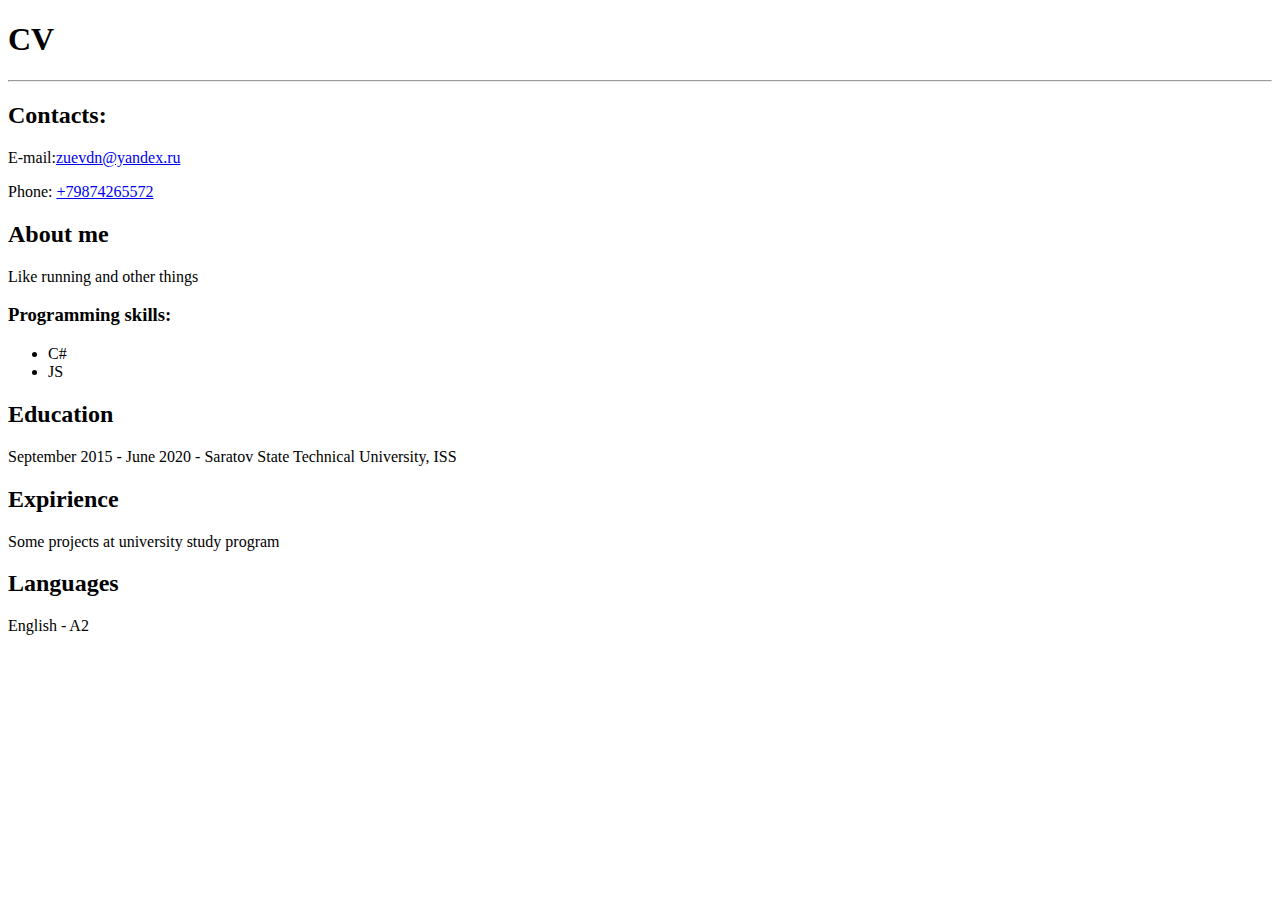
<file: Task 5/Task 5.1/index.html>
<!DOCTYPE html>
<html>
    <head>
        <meta charset="UTF-8">
        <meta name="viewport" content="width=device-width, initial-scale=1.0">
        <meta name="author" content="Dmitrii Zuev">
        <title>CV</title>
    </head>
    <body>
        <h1>
            CV
        </h1>
        <hr>
        <h2> 
            Contacts:
        </h2>
        <p>E-mail:<a href="mailto:zuevdn@yandex.ru">zuevdn@yandex.ru</a></p>
        <p>Phone: <a href="tel:+79874265572">+79874265572</a></p>
        <h2>
            About me
        </h2>
        <span>Like running and other things</span>
        <h3>
            Programming skills:
        </h3>
        <ul >
            <li>C#</li>
            <li>JS</li>
        </ul>
        <h2>
            Education
        </h2>
        <p>September 2015 - June 2020 - Saratov State Technical University, ISS</p>
        <h2>
            Expirience
        </h2>
        <p>Some projects at university study program</p>
        <h2>
            Languages
        </h2>
        <p>English - A2</p>
    </body>  
</html>
</file>
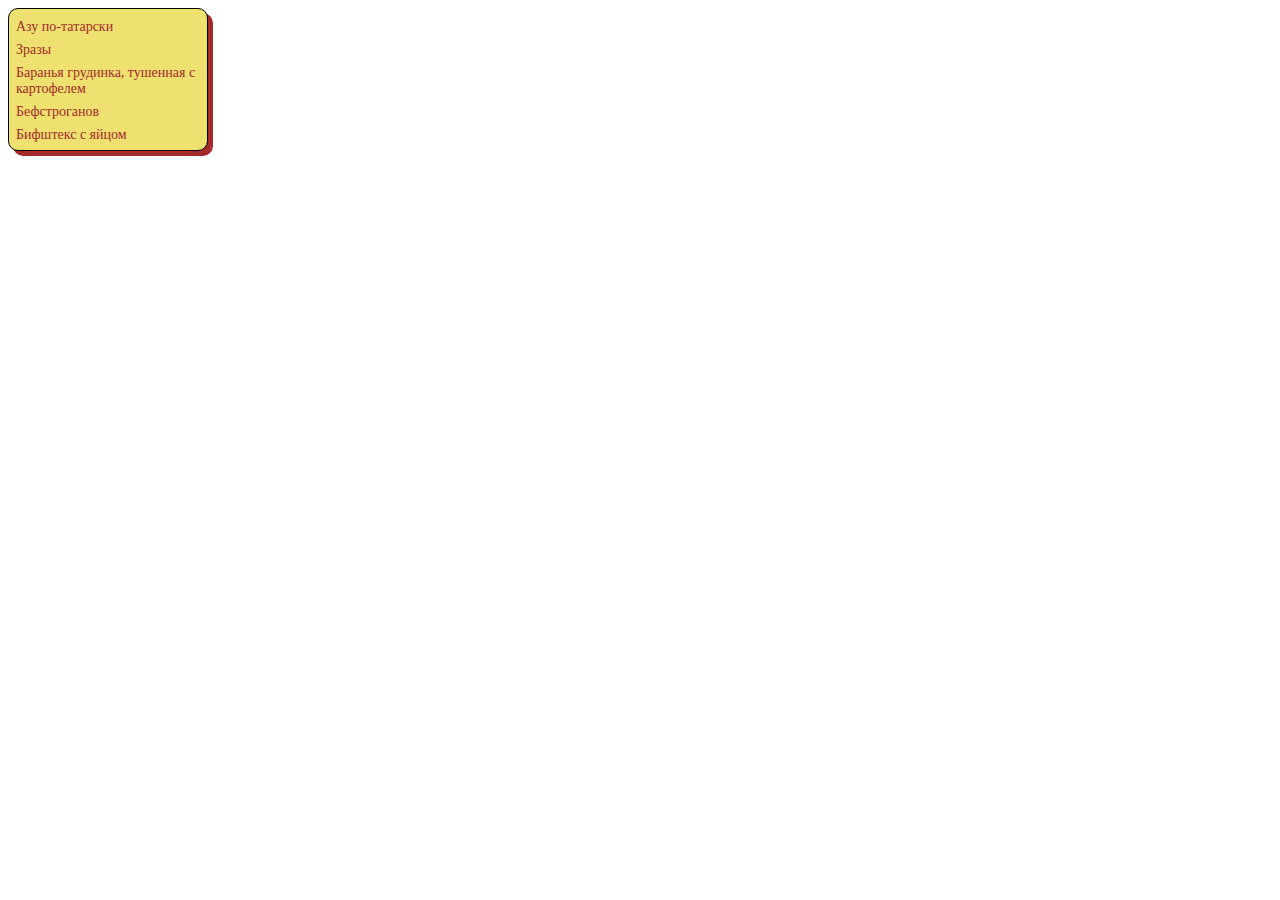
<file: Task 6/Task 6.1/index.html>
<html lang="en">
<head>
    <meta charset="UTF-8">
    <meta http-equiv="X-UA-Compatible" content="IE=edge">
    <title>Test Document</title>
    <link rel="stylesheet" type="text/css" href="style.css">
</head>
<body>
    <div class="boxDescription">
        <ul>
            <li>
                Азу по-татарски
            </li>
            <li>
                Зразы
            </li>
            <li>
                Баранья грудинка, тушенная с картофелем
            </li>
            <li>
                Бефстроганов
            </li>
            <li>
                Бифштекс с яйцом
            </li>
        </ul>
    </div>
</body>

</html>
</file>
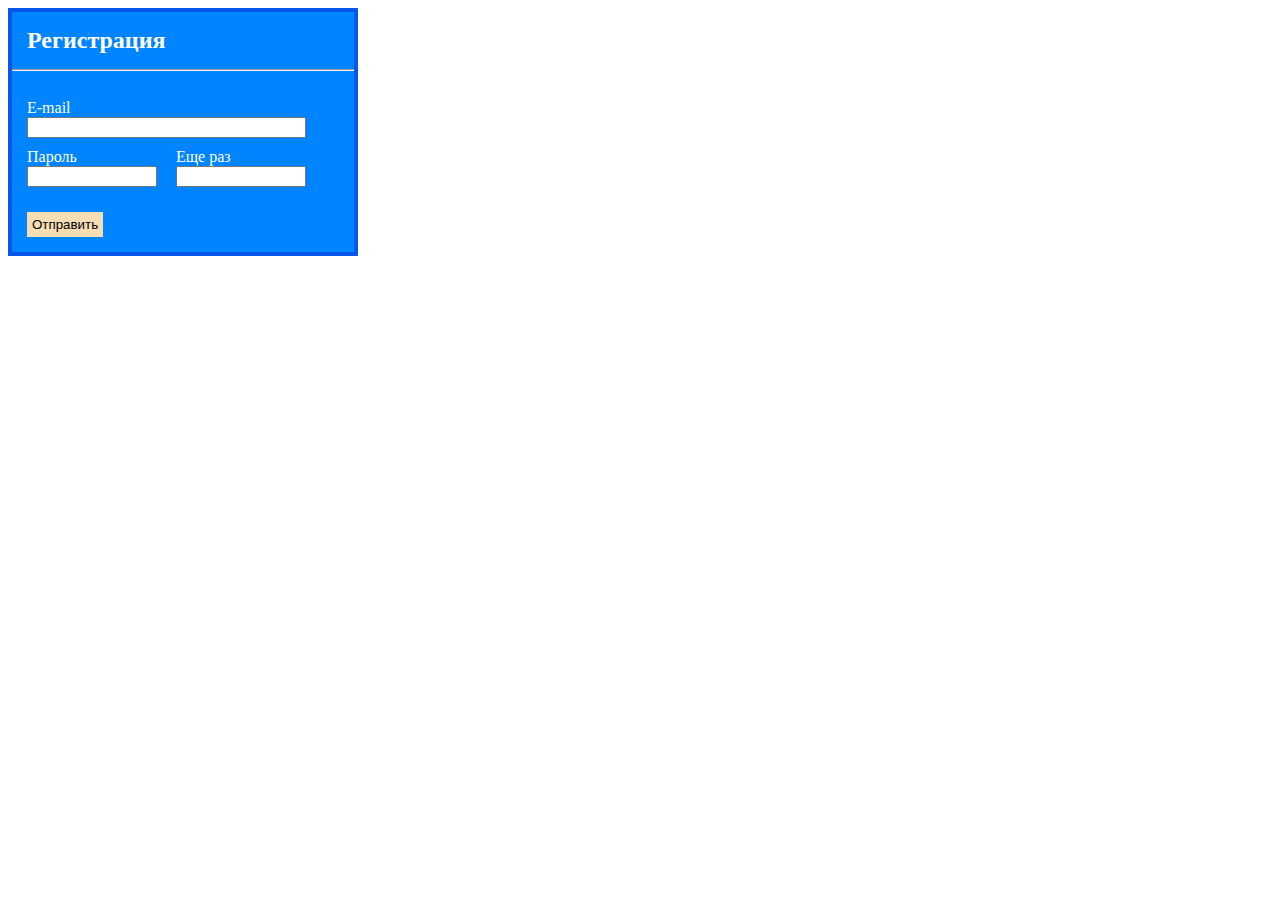
<file: Task 6/Task 6.2/index.html>
<html lang="en">
<head>
    <meta charset="UTF-8">
    <meta http-equiv="X-UA-Compatible" content="IE=edge">
    <meta name="viewport" content="width=device-width, initial-scale=1.0">
    <title>Document</title>
    <link rel="stylesheet" href="styles.css">
</head>
<body>
    <div class="boxDescription">
        <div>
            <h2>
                Регистрация
            </h2>
        </div>
        <hr>
        <div class="inputFields">
            <div class="emailField">
                <span>E-mail</span>
                <input type="text">
            </div>
            <div class="passwordField">
                <span>Пароль</span>
                <input type="text">
            </div>
            <div class="passwordField">
                <span>Еще раз</span>
                <input type="text">
            </div>
            <button>Отправить</button>
        </div>
        
    </div>
</body>
</html>
</file>
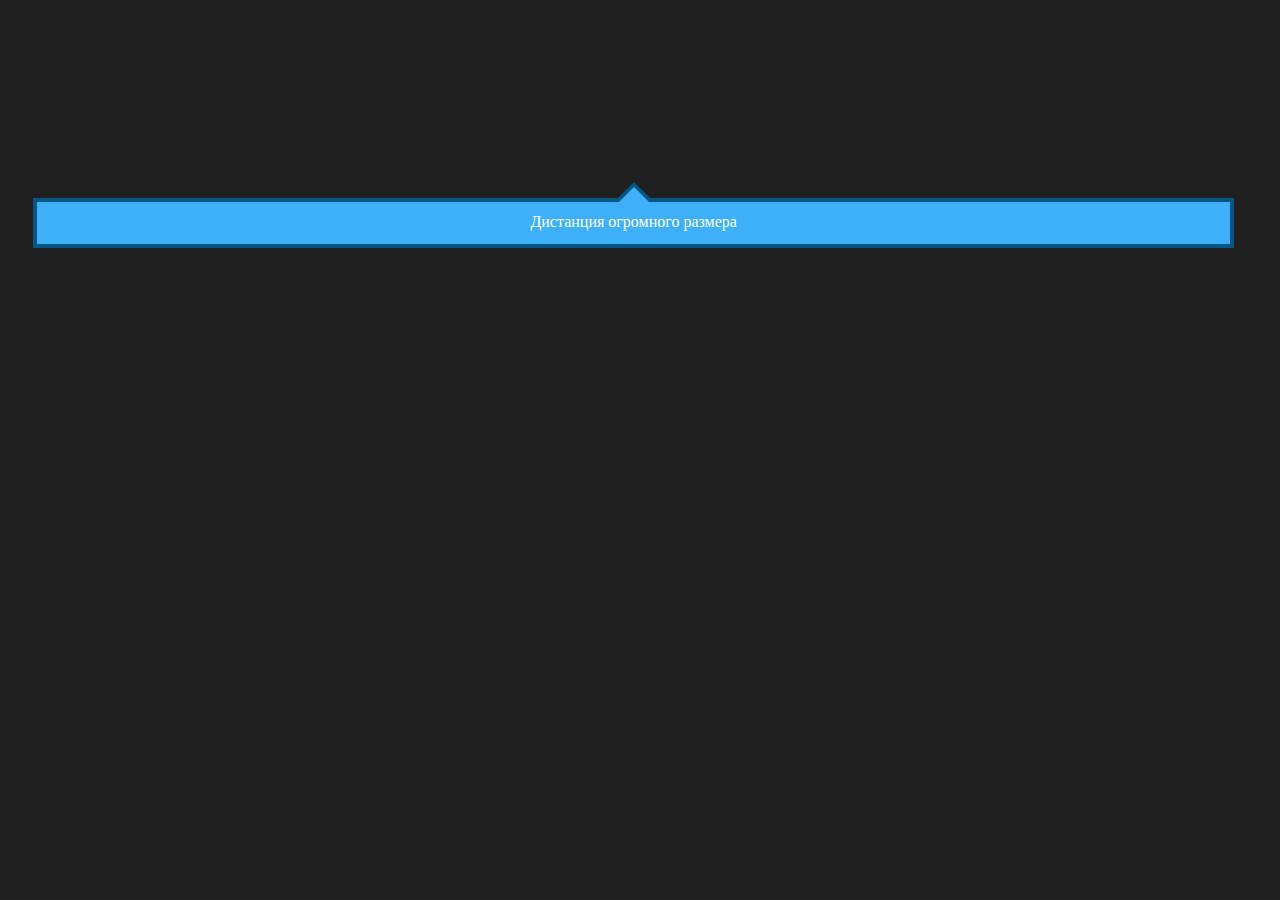
<file: Task 6/Task 6.3/index.html>
<html lang="en">
<head>
    <meta charset="UTF-8">
    <meta http-equiv="X-UA-Compatible" content="IE=edge">
    <meta name="viewport" content="width=device-width, initial-scale=1.0">
    <title>Document</title>
    <link rel="stylesheet" href="style.css">
</head>
<body>
    <div class="mainBox">
        <p>Дистанция огромного размера</p>
    </div>
</body>
</html>
</file>
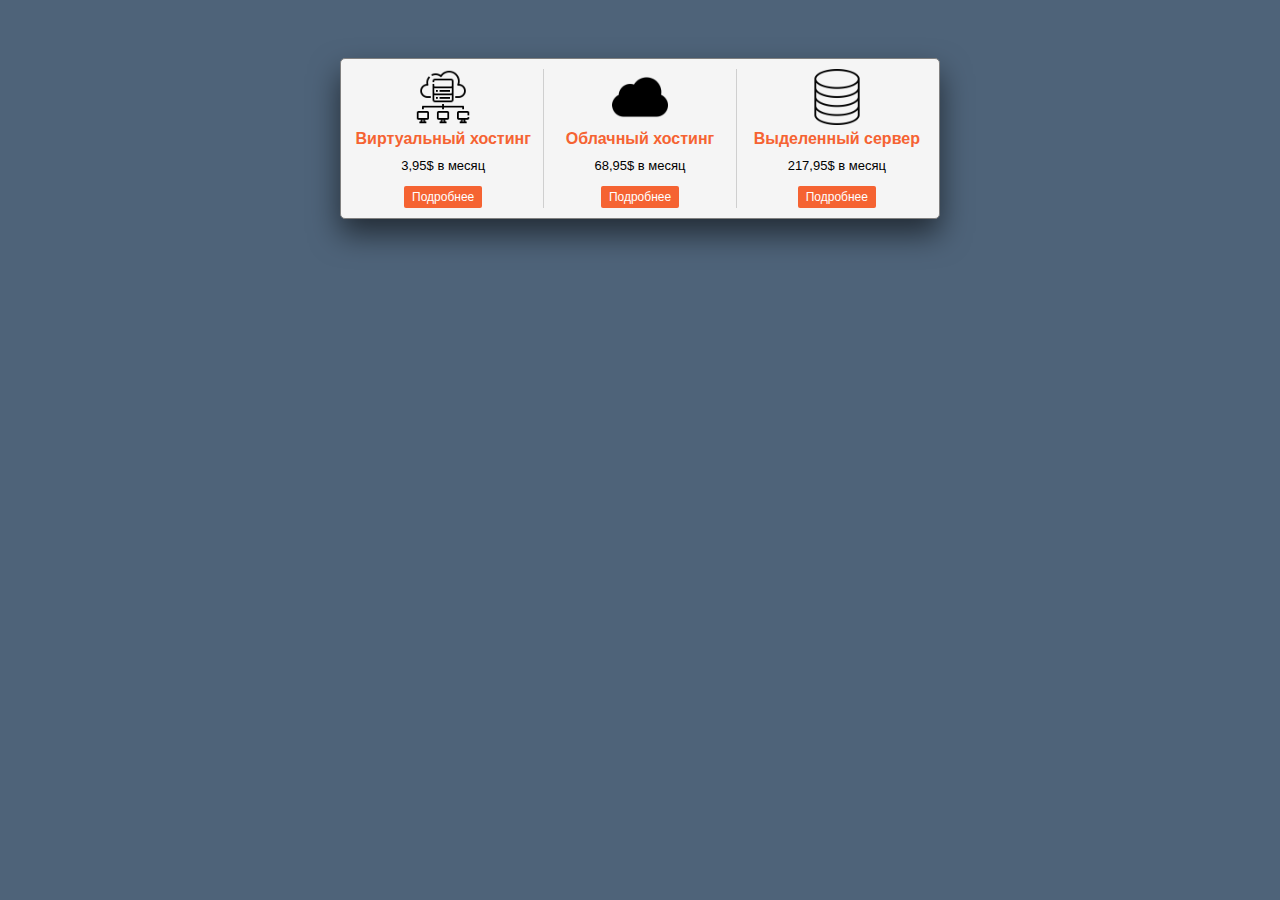
<file: Task 6/Task 6.4/index.html>
<html lang="en">
<head>
    <meta charset="UTF-8">
    <meta http-equiv="X-UA-Compatible" content="IE=edge">
    <meta name="viewport" content="width=device-width, initial-scale=1.0">
    <title>Document</title>
    <link rel="stylesheet" href="style.css">
</head>
<body>
    <div class="mainBlock">
        <div>
            <img src="icons/cloud-hosting.png" width="56" height="56">
            <h4>Виртуальный хостинг</h4>
            <p>3,95$ в месяц</p>
            <button>Подробнее</button>
        </div>
        
        <div class="borders">
            <img src="icons/cloud-computing.png"width="56" height="56">
            <h4>Облачный хостинг</h4>
            <p>68,95$ в месяц</p>            
            <button>Подробнее</button>
        </div>
        <div>
            <img src="icons/database.png" width="56" height="56">
            <h4>Выделенный сервер</h4>
            <p>217,95$ в месяц</p>           
            <button>Подробнее</button>
        </div>

    </div>
    
</body>
</html>
</file>
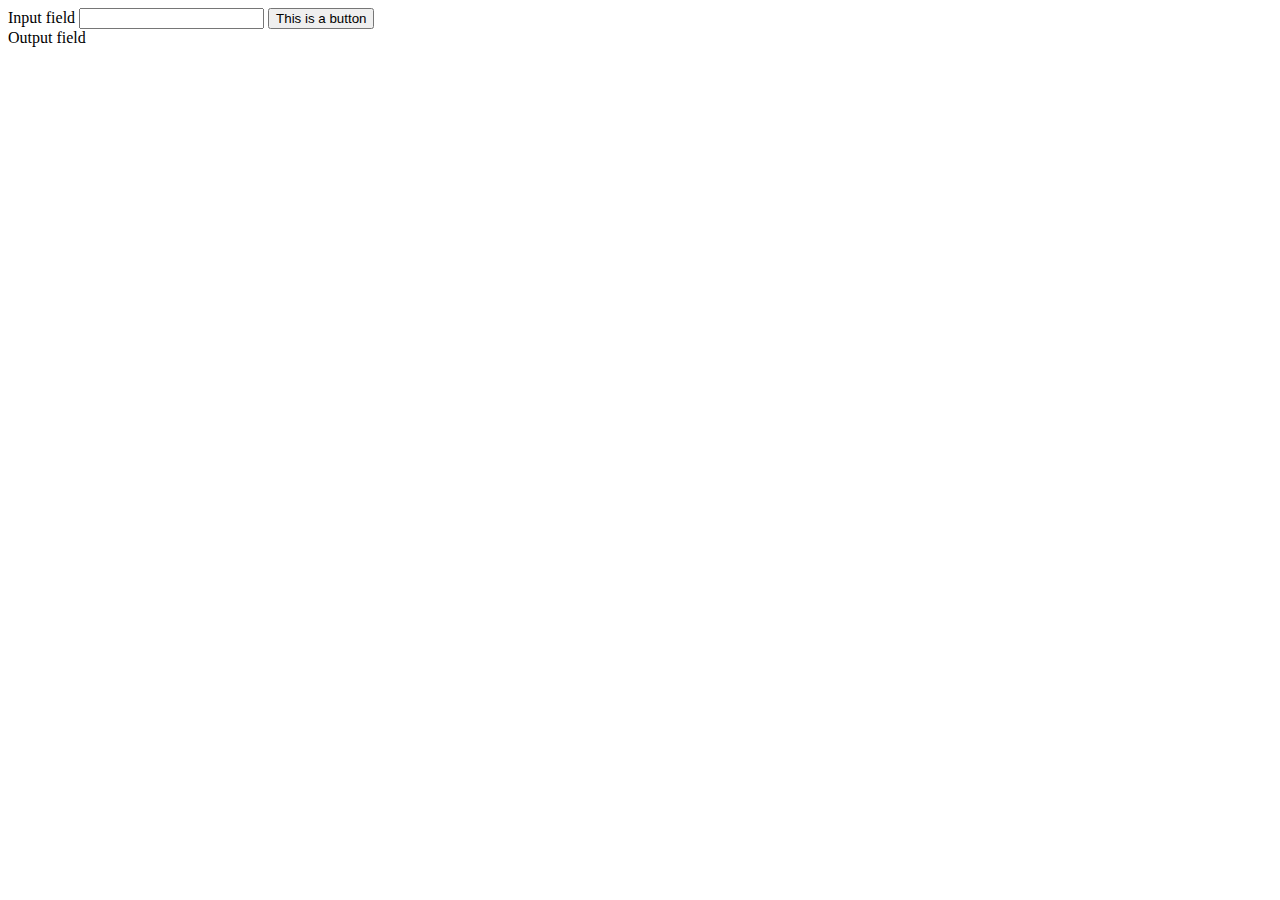
<file: Task 7/Task 7.1/index.html>
<html lang="en">
<head>
    <meta charset="UTF-8">
    <meta http-equiv="X-UA-Compatible" content="IE=edge">
    <meta name="viewport" content="width=device-width, initial-scale=1.0">
    <title>Document</title>
    
</head>
<body>
    <div>
        <span>Input field</span>
        <input type="text" name="inputField" id="input">
        <button onclick="charRemover()">This is a button</button>
    </div>
    <div>
        <span>Output field</span>
        <span id="output"></span>
    </div>
</body>
<script type="text/javascript" src="scipt.js"></script>
</html>
</file>
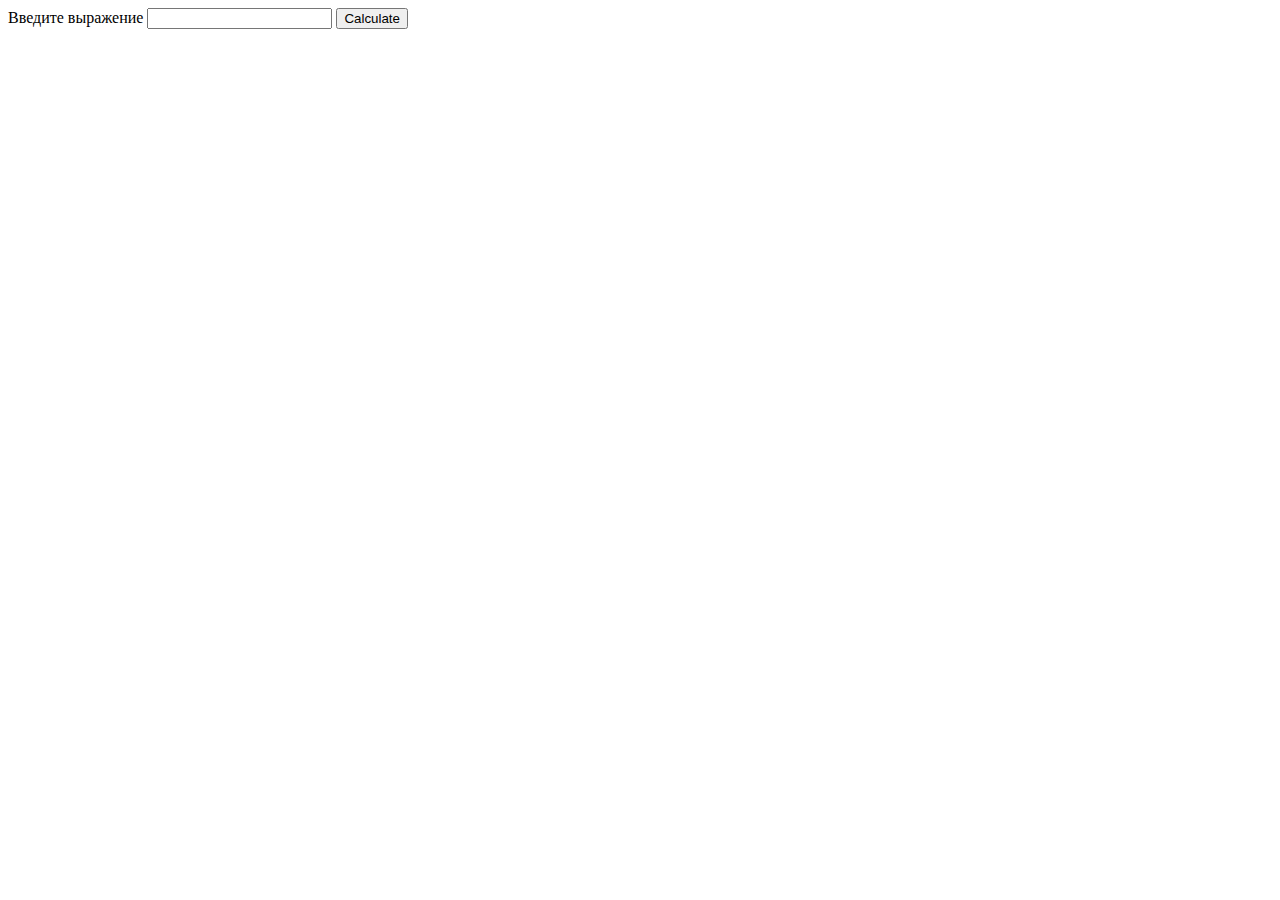
<file: Task 7/Task 7.2/index.html>
<html lang="en">
<head>
    <meta charset="UTF-8">
    <meta http-equiv="X-UA-Compatible" content="IE=edge">
    <meta name="viewport" content="width=device-width, initial-scale=1.0">
    <title>Document</title>
</head>
<body>
    <form>
        <span>Введите выражение</span>
        <input type="text" name="InputField" id="Input">
        <button onclick=Calculate()>Calculate</button>
    </form>
</body><script type="text/javascript" src="script.js"></script>

</html>
</file>
<file: Task 6/Task 6.1/style.css>
.boxDescription{
    box-sizing: border-box;
    width: 200px;
    height: auto;
    background-color:rgb(238, 225, 111);
    border-radius: 10px;
    border:1px solid black;
    box-shadow: 5px 5px 0 0 brown;
    
}
ul{
    list-style-type: none;
    padding-left: 7px;
    padding-right: 3px;
    margin-top: 10px;
    margin-bottom: 0;
}
ul>li{
    padding-bottom: 7px;
    color: brown;
    font-size: 14px;
    font-weight: 500;
    font-family:Cambria, Cochin, Georgia, Times, 'Times New Roman', serif;
}
</file>
<file: Task 6/Task 6.2/styles.css>
.boxDescription{
    box-sizing: border-box;
    width: 350px;
    background-color:rgb(0, 132, 255);
    color:white;
    display: inline-block;
    border: 4px solid rgba(19, 19, 199, 0.397);
}
.passwordField{
    display: inherit;
    width: 130px;
}
input{
    width:100%;
}
.inputFields{
    margin: 15px 15px 15px 15px;
    display: inherit;   
}
.inputFields>div{
    margin: 5px 15px 5px 0;  
}
button{
    background-color: wheat;
    display: block;
    margin-top: 20px;
    padding: 5px;
    border: none;
}
h2{
    margin: 15px;
}
</file>
<file: Task 6/Task 6.3/style.css>
.mainBox{
    box-sizing: border-box;
    display: inline-block;
    width: 95%;
    height: 50px;
    min-width: 100px;
    background-color:rgb(62, 176, 247);
    text-align: center;
    position: relative;
    color:white;
    margin: 15% 10% 5% 2%;
    border: 4px solid rgb(6, 86, 133);
}
.mainBox::before,.mainBox::after{
    content: ''; 
    position: absolute;
    left: 50%;
    margin-left:-20px;
    top: -40px;
    border: 20px solid transparent;
    border-bottom: 20px solid rgb(6, 86, 133);
    
}
.mainBox::after{
    border: 20px solid transparent;
    border-bottom: 20px solid rgb(62, 176, 247);
    top: -35px;
}

body{
    background-color: rgba(0, 0, 0, 0.877);
}
p{
    position: absolute;
    left:5%;
    right: 5%;
    top:-10%;

}
</file>
<file: Task 6/Task 6.4/style.css>
.mainBlock{
    position:absolute;
    left: 50%;
    margin-left: -300px;
    box-sizing: border-box;
    display: inline-block;
    background-color: whitesmoke;
    border-radius: 5px;
    width: 600px;
    text-align: center; 
    margin-top: 50px;
    border: 1px solid grey;
    box-shadow: 0 15px 30px 0 rgba(0, 0, 0, 0.555);
    font-family:'Gill Sans', 'Gill Sans MT', Calibri, 'Trebuchet MS', sans-serif;
}
.mainBlock>div{
    width: 32%;
    display: inline-block;
    margin: 10px 0 10px ;
}
body{
    background-color: rgb(78,99,121);
}
button{
    color: white;
    padding: 4px 8px 4px 8px;
    background-color: rgb(245,99,50);
    border-radius: 2px;
    border: none;
    font-size: 12px;
}
button:active{
    background-color: rgba(245, 99, 50, 0.466);
}
h4{
    color: rgb(245,99,50);
    margin:5px;
}
p{
    font-size: 13px;
    margin-top: 10px;
}
.borders{
    border-left: 1px solid rgb(207, 207, 207);
    border-right: 1px solid rgb(207, 207, 207);
}
</file>
